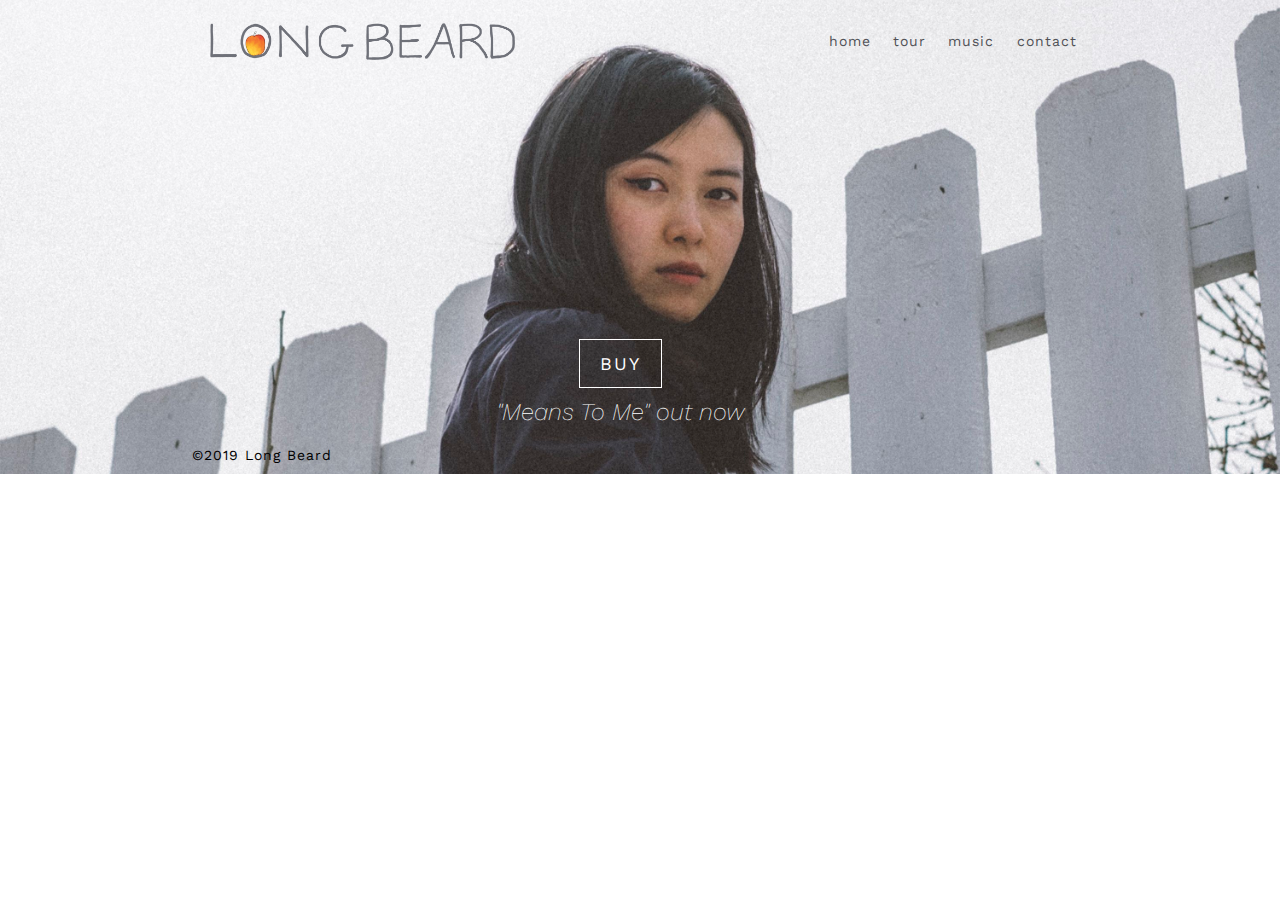
<file: src/index.html>
<!DOCTYPE html>
<html lang="en">
  <head>
  	<link rel="icon" href="../resources/images/apple-whole.png">

    <meta charset="utf-8">
    <meta http-equiv="X-UA-Compatible" content="IE=edge">
    <meta name="viewport" content="width=device-width, initial-scale=1">
    <meta name="description" content="Official Website for Long Beard">
    <meta name="keywords" content="Long Beard Band Music New Brunswick New Jersey">
    <meta name="author" content="Leslie Xiong - http://lesliexiong.net">

    <!-- Bootstrap -->
    <link rel="stylesheet" href="https://stackpath.bootstrapcdn.com/bootstrap/4.3.1/css/bootstrap.min.css" integrity="sha384-ggOyR0iXCbMQv3Xipma34MD+dH/1fQ784/j6cY/iJTQUOhcWr7x9JvoRxT2MZw1T" crossorigin="anonymous">
    <!--load font awesome-->
    <link rel="stylesheet" href="https://use.fontawesome.com/releases/v5.7.2/css/all.css" integrity="sha384-fnmOCqbTlWIlj8LyTjo7mOUStjsKC4pOpQbqyi7RrhN7udi9RwhKkMHpvLbHG9Sr" crossorigin="anonymous">
    <!-- Google Fonts -->
    <link href="https://fonts.googleapis.com/css?family=Work+Sans:300,400,600&display=swap" rel="stylesheet">

  	<link type="text/css" rel="stylesheet" href="../resources/css/index.css?6"/>

    <!-- Bootstrap, Popper.js, jQuery -->
    <script src="https://code.jquery.com/jquery-3.4.1.js" integrity="sha256-WpOohJOqMqqyKL9FccASB9O0KwACQJpFTUBLTYOVvVU=" crossorigin="anonymous"></script>
    <script src="https://cdnjs.cloudflare.com/ajax/libs/popper.js/1.14.7/umd/popper.min.js" integrity="sha384-UO2eT0CpHqdSJQ6hJty5KVphtPhzWj9WO1clHTMGa3JDZwrnQq4sF86dIHNDz0W1" crossorigin="anonymous"></script>
    <script src="https://stackpath.bootstrapcdn.com/bootstrap/4.3.1/js/bootstrap.min.js" integrity="sha384-JjSmVgyd0p3pXB1rRibZUAYoIIy6OrQ6VrjIEaFf/nJGzIxFDsf4x0xIM+B07jRM" crossorigin="anonymous"></script>

  	<title> LONG BEARD </title>
  </head>
  <body>
    <nav class="navbar navbar-expand-lg navbar-light" id="header-nav">
      <a class="navbar-brand nav-item" href="./index">
        <img src="../resources/images/long-beard-header-gray.png" class="img-fluid apple-whole" id="header-title"/>
        <img src="../resources/images/long-beard-header-bite-gray.png" class="img-fluid apple-bite" id="header-title"/>
      </a>

      <button class="navbar-toggler" type="button" data-toggle="collapse" data-target="#navbarNavAltMarkup" aria-controls="navbarNavAltMarkup" aria-expanded="false" aria-label="Toggle navigation">
        <span class="navbar-toggler-icon"></span>
      </button>
      <div class="collapse navbar-collapse" id="navbarNavAltMarkup">
        <div class="navbar-nav">
          <a class="nav-item nav-link" href="./index"> home </a>
          <a class="nav-item nav-link" href="./tour"> tour </a>
          <a class="nav-item nav-link" href="./music"> music </a>
          <a class="nav-item nav-link" href="./contact"> contact </a>
        </div>
      </div>
    </nav>

  	<div id="body-content">
      <div class="row" id="cover-row">
        <a href="https://long-beard.bandcamp.com/album/means-to-me" target="_blank"><button id="preorder-btn">BUY</button></a>
        <p> "Means To Me" out now </p>
      </div>
  	</div>

  	<nav class="navbar bg-faded custom-nav" id="footer-nav">
      <div class="row">
        <div id="credits" class="col-lg-4 col-md-6 col-sm-6">
          <span class="navbar-text"> ©2019 Long Beard </span>
        </div>
        <div class="social-row col-lg-8 col-md-6 col-sm-6">
  				<ul>
  					<li>
  						<a href="https://www.instagram.com/longbeardband" target="_blank">
  							<span class="fa-stack fa-lg">
  								<i class="fab fa-instagram fa-stack-1x fa-inverse"></i>
  							</span>
  						</a>
  					</li>
            <li>
							<a href="https://www.facebook.com/longbeardband" target="_blank">
								<span class="fa-stack fa-lg">
									<i class="fab fa-facebook-square fa-stack-1x fa-inverse"></i>
								</span>
							</a>
						</li>
  					<li>
  						<a href="https://twitter.com/longbeardband" target="_blank">
  							<span class="fa-stack fa-lg">
  								<i class="fab fa-twitter-square fa-stack-1x fa-inverse"></i>
  							</span>
  						</a>
  					</li>
            <li>
  						<a href="https://long-beard.bandcamp.com" target="_blank">
  							<span class="fa-stack fa-lg">
  								<i class="fab fa-bandcamp fa-stack-1x fa-inverse"></i>
  							</span>
  						</a>
  					</li>
  					<li>
  						<a href="https://open.spotify.com/artist/3truyDimkGtu58fxQj9Xv9" target="_blank">
  							<span class="fa-stack fa-lg">
  								<i class="fab fa-spotify fa-stack-1x fa-inverse"></i>
  							</span>
  						</a>
  					</li>
            <li>
							<a href="https://itunes.apple.com/bs/artist/long-beard/1030998461" target="_blank">
								<span class="fa-stack fa-lg">
									<i class="fab fa-itunes fa-stack-1x fa-inverse"></i>
								</span>
							</a>
						</li>
  				</ul>
  			</div>
      </div>
  	</nav>
    <script type="text/javascript" src="../resources/js/default.js"></script>
    <script type="text/javascript" src="../resources/js/index.js"></script>
  </body>
</html>
</file>
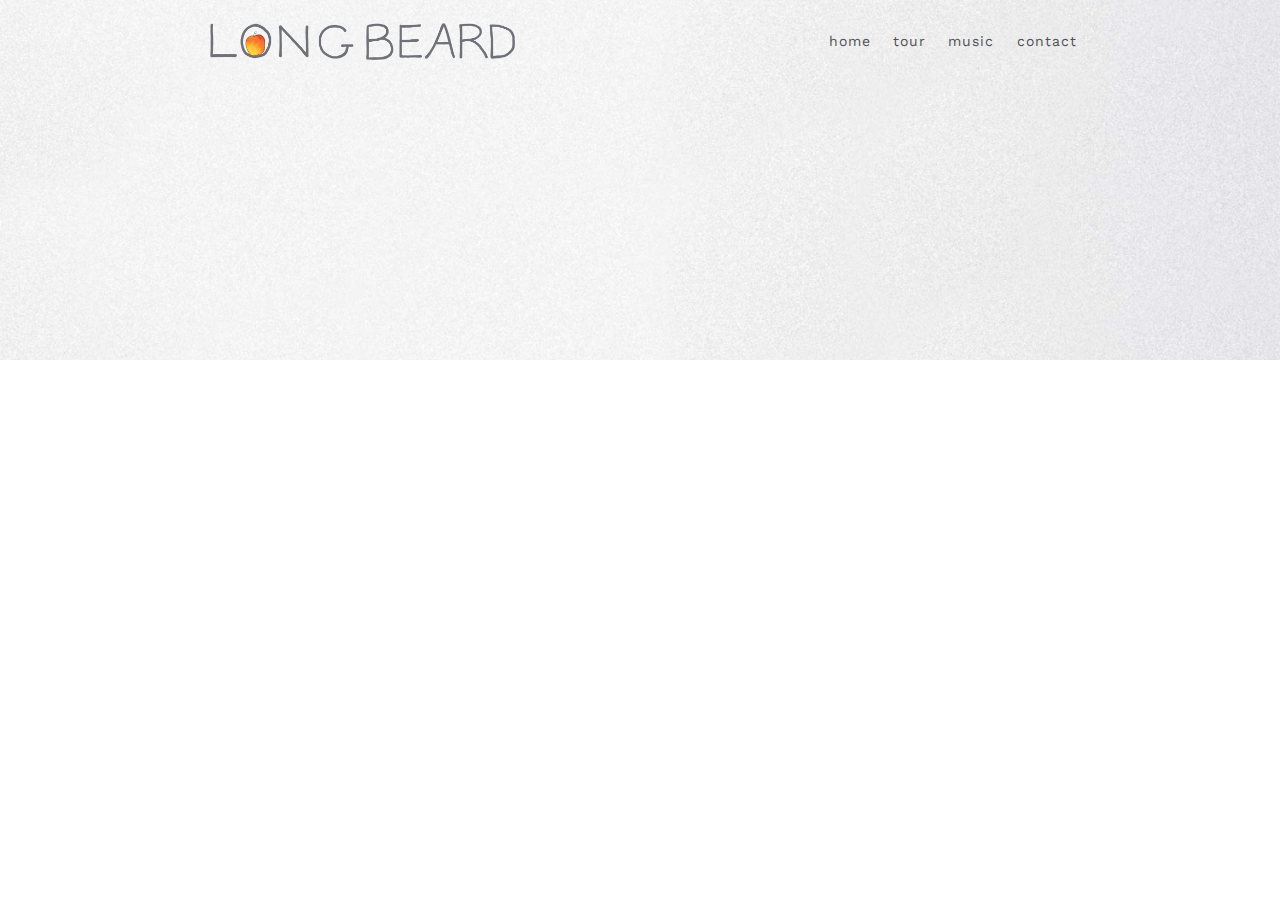
<file: src/contact.html>
<!DOCTYPE html>
<html lang="en">
  <head>
  	<link rel="icon" href="../resources/images/apple-whole.png">

    <meta charset="utf-8">
    <meta http-equiv="X-UA-Compatible" content="IE=edge">
    <meta name="viewport" content="width=device-width, initial-scale=1">
    <meta name="description" content="Official Website for Long Beard">
    <meta name="keywords" content="Long Beard Band Music New Brunswick New Jersey">
    <meta name="author" content="Leslie Xiong - http://lesliexiong.net">

    <!-- Bootstrap -->
    <link rel="stylesheet" href="https://stackpath.bootstrapcdn.com/bootstrap/4.3.1/css/bootstrap.min.css" integrity="sha384-ggOyR0iXCbMQv3Xipma34MD+dH/1fQ784/j6cY/iJTQUOhcWr7x9JvoRxT2MZw1T" crossorigin="anonymous">
    <!--load font awesome-->
    <link rel="stylesheet" href="https://use.fontawesome.com/releases/v5.7.2/css/all.css" integrity="sha384-fnmOCqbTlWIlj8LyTjo7mOUStjsKC4pOpQbqyi7RrhN7udi9RwhKkMHpvLbHG9Sr" crossorigin="anonymous">
    <!-- Google Fonts -->
    <link href="https://fonts.googleapis.com/css?family=Work+Sans:300,400,600&display=swap" rel="stylesheet">

  	<link type="text/css" rel="stylesheet" href="../resources/css/index.css?2"/>
    <link type="text/css" rel="stylesheet" href="../resources/css/contact.css?6"/>

    <!-- Bootstrap, Popper.js, jQuery -->
    <script src="https://code.jquery.com/jquery-3.4.1.js?1" integrity="sha256-WpOohJOqMqqyKL9FccASB9O0KwACQJpFTUBLTYOVvVU=" crossorigin="anonymous"></script>
    <script src="https://cdnjs.cloudflare.com/ajax/libs/popper.js/1.14.7/umd/popper.min.js" integrity="sha384-UO2eT0CpHqdSJQ6hJty5KVphtPhzWj9WO1clHTMGa3JDZwrnQq4sF86dIHNDz0W1" crossorigin="anonymous"></script>
    <script src="https://stackpath.bootstrapcdn.com/bootstrap/4.3.1/js/bootstrap.min.js" integrity="sha384-JjSmVgyd0p3pXB1rRibZUAYoIIy6OrQ6VrjIEaFf/nJGzIxFDsf4x0xIM+B07jRM" crossorigin="anonymous"></script>

  	<title> LONG BEARD - Contact </title>
  </head>
  <body>
    <nav class="navbar navbar-expand-lg navbar-light" id="header-nav">
      <a class="navbar-brand nav-item" href="./index">
        <img src="../resources/images/long-beard-header-gray.png" class="img-fluid apple-whole" id="header-title"/>
        <img src="../resources/images/long-beard-header-bite-gray.png" class="img-fluid apple-bite" id="header-title"/>
      </a>

      <button class="navbar-toggler" type="button" data-toggle="collapse" data-target="#navbarNavAltMarkup" aria-controls="navbarNavAltMarkup" aria-expanded="false" aria-label="Toggle navigation">
        <span class="navbar-toggler-icon"></span>
      </button>
      <div class="collapse navbar-collapse" id="navbarNavAltMarkup">
        <div class="navbar-nav">
          <a class="nav-item nav-link" href="./index"> home </a>
          <a class="nav-item nav-link" href="./tour"> tour </a>
          <a class="nav-item nav-link" href="./music"> music </a>
          <a class="nav-item nav-link" href="./contact"> contact </a>
        </div>
      </div>
    </nav>

    <div class="container" id="body-content" >
      <div class="row">
        <div id="photo" class="col-sm-12 col-md-7 col-lg-7">
          <img />
          <p id="photo-cred">Photo by Nathan Bajar</p>
        </div>
        <div id="info" class="col-sm-12 col-md-5 col-lg-5">
          <span class="big">NORTH AMERICA BOOKING:</span>
          <a class="small" href="mailto:lschiffman@tbaagency.com?cc=rcraven@tbaagency.com">
            <p>
              lschiffman@tbaagency.com
              <br>
              rcraven@tbaagency.com
            </p>
          </a>
          <span class="big">PRESS:</span>
          <a class="small" href="mailto:eloyl@grandstandhq.com">
            <p> eloyl@grandstandhq.com </p>
          </a>
          <span class="big">GENERAL:</span> <br>
          <a class="small" href="mailto:longbeard.band@gmail.com">
            <p> longbeard.band@gmail.com </p>
          </a>
        </div>
      </div>
    </div>

  	<nav class="navbar bg-faded custom-nav" id="footer-nav">
      <div class="row">
        <div id="credits" class="col-lg-4 col-md-6 col-sm-6">
          <span class="navbar-text"> ©2019 Long Beard </span>
        </div>
        <div class="social-row col-lg-8 col-md-6 col-sm-6">
  				<ul>
  					<li>
  						<a href="https://www.instagram.com/longbeardband" target="_blank">
  							<span class="fa-stack fa-lg">
  								<i class="fab fa-instagram fa-stack-1x fa-inverse"></i>
  							</span>
  						</a>
  					</li>
            <li>
							<a href="https://www.facebook.com/longbeardband" target="_blank">
								<span class="fa-stack fa-lg">
									<i class="fab fa-facebook-square fa-stack-1x fa-inverse"></i>
								</span>
							</a>
						</li>
  					<li>
  						<a href="https://twitter.com/longbeardband" target="_blank">
  							<span class="fa-stack fa-lg">
  								<i class="fab fa-twitter-square fa-stack-1x fa-inverse"></i>
  							</span>
  						</a>
  					</li>
            <li>
  						<a href="https://long-beard.bandcamp.com" target="_blank">
  							<span class="fa-stack fa-lg">
  								<i class="fab fa-bandcamp fa-stack-1x fa-inverse"></i>
  							</span>
  						</a>
  					</li>
  					<li>
  						<a href="https://open.spotify.com/artist/3truyDimkGtu58fxQj9Xv9" target="_blank">
  							<span class="fa-stack fa-lg">
  								<i class="fab fa-spotify fa-stack-1x fa-inverse"></i>
  							</span>
  						</a>
  					</li>
            <li>
							<a href="https://itunes.apple.com/bs/artist/long-beard/1030998461" target="_blank">
								<span class="fa-stack fa-lg">
									<i class="fab fa-itunes fa-stack-1x fa-inverse"></i>
								</span>
							</a>
						</li>
  				</ul>
  			</div>
      </div>
  	</nav>
    <script type="text/javascript" src="../resources/js/default.js?1"></script>
    <script type="text/javascript" src="../resources/js/contact.js?6"></script>
  </body>
</html>
</file>
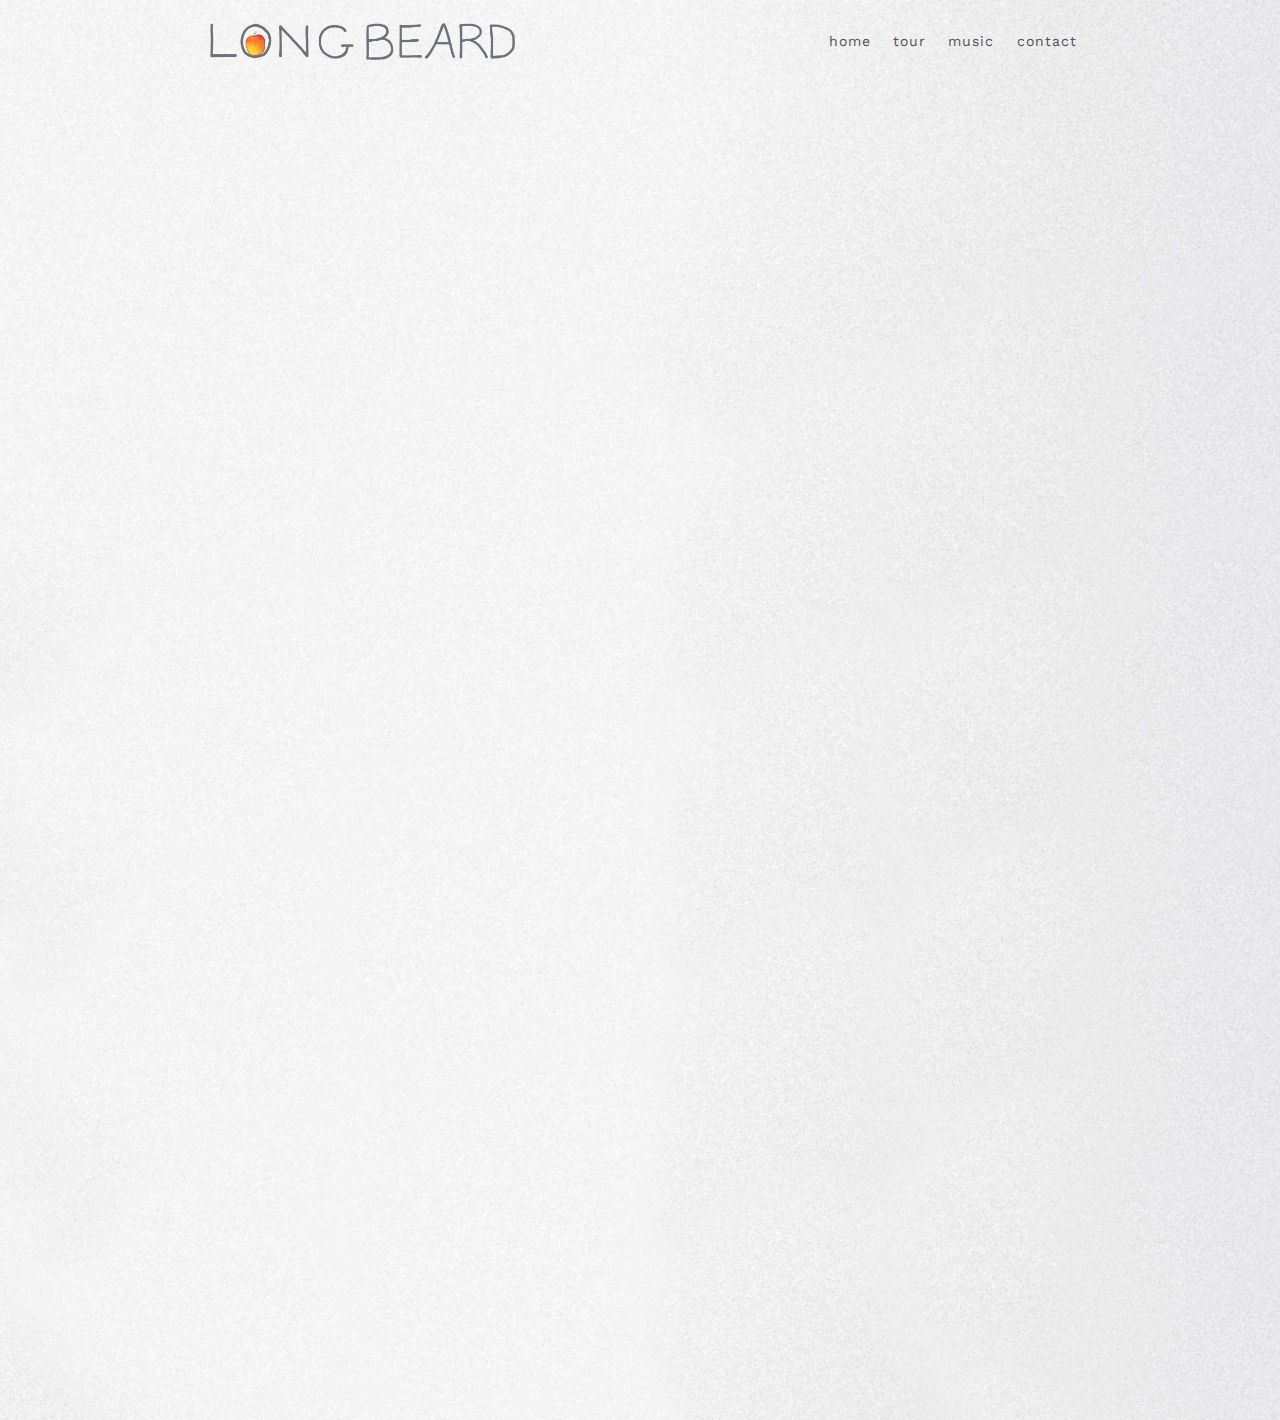
<file: src/music.html>
<!DOCTYPE html>
<html lang="en">
  <head>
  	<link rel="icon" href="../resources/images/apple-whole.png">

    <meta charset="utf-8">
    <meta http-equiv="X-UA-Compatible" content="IE=edge">
    <meta name="viewport" content="width=device-width, initial-scale=1">
    <meta name="description" content="Official Website for Long Beard">
    <meta name="keywords" content="Long Beard Band Music New Brunswick New Jersey">
    <meta name="author" content="Leslie Xiong - http://lesliexiong.net">

    <!-- Bootstrap -->
    <link rel="stylesheet" href="https://stackpath.bootstrapcdn.com/bootstrap/4.3.1/css/bootstrap.min.css" integrity="sha384-ggOyR0iXCbMQv3Xipma34MD+dH/1fQ784/j6cY/iJTQUOhcWr7x9JvoRxT2MZw1T" crossorigin="anonymous">
    <!--load font awesome-->
    <link rel="stylesheet" href="https://use.fontawesome.com/releases/v5.7.2/css/all.css" integrity="sha384-fnmOCqbTlWIlj8LyTjo7mOUStjsKC4pOpQbqyi7RrhN7udi9RwhKkMHpvLbHG9Sr" crossorigin="anonymous">
    <!-- Google Fonts -->
    <link href="https://fonts.googleapis.com/css?family=Work+Sans:300,400,600&display=swap" rel="stylesheet">

  	<link type="text/css" rel="stylesheet" href="../resources/css/index.css?2"/>
    <link type="text/css" rel="stylesheet" href="../resources/css/music.css?3"/>

    <!-- Bootstrap, Popper.js, jQuery -->
    <script src="https://code.jquery.com/jquery-3.4.1.js?1" integrity="sha256-WpOohJOqMqqyKL9FccASB9O0KwACQJpFTUBLTYOVvVU=" crossorigin="anonymous"></script>
    <script src="https://cdnjs.cloudflare.com/ajax/libs/popper.js/1.14.7/umd/popper.min.js" integrity="sha384-UO2eT0CpHqdSJQ6hJty5KVphtPhzWj9WO1clHTMGa3JDZwrnQq4sF86dIHNDz0W1" crossorigin="anonymous"></script>
    <script src="https://stackpath.bootstrapcdn.com/bootstrap/4.3.1/js/bootstrap.min.js" integrity="sha384-JjSmVgyd0p3pXB1rRibZUAYoIIy6OrQ6VrjIEaFf/nJGzIxFDsf4x0xIM+B07jRM" crossorigin="anonymous"></script>

  	<title> LONG BEARD - Music </title>
  </head>
  <body>
    <nav class="navbar navbar-expand-lg navbar-light" id="header-nav">
      <a class="navbar-brand nav-item" href="./index">
        <img src="../resources/images/long-beard-header-gray.png" class="img-fluid apple-whole" id="header-title"/>
        <img src="../resources/images/long-beard-header-bite-gray.png" class="img-fluid apple-bite" id="header-title"/>
      </a>

      <button class="navbar-toggler" type="button" data-toggle="collapse" data-target="#navbarNavAltMarkup" aria-controls="navbarNavAltMarkup" aria-expanded="false" aria-label="Toggle navigation">
        <span class="navbar-toggler-icon"></span>
      </button>
      <div class="collapse navbar-collapse" id="navbarNavAltMarkup">
        <div class="navbar-nav">
          <a class="nav-item nav-link" href="./index"> home </a>
          <a class="nav-item nav-link" href="./tour"> tour </a>
          <a class="nav-item nav-link" href="./music"> music </a>
          <a class="nav-item nav-link" href="./contact"> contact </a>
        </div>
      </div>
    </nav>

    <div class="container" id="body-content" >
      <div class="row alb">
        <div class="album col-sm-12 col-md-6 col-lg-6">
          <a href="https://long-beard.bandcamp.com/album/means-to-me" target="_blank"><img src="../resources/images/means-to-me.jpg" /></a>
        </div>
        <div class="spotify-wrapper col-sm-12 col-md-6 col-lg-6" >
          <iframe src="https://open.spotify.com/embed/album/2JPbwAK27FVJmNYHiCB0lS" width="300" height="380" frameborder="0" allowtransparency="true"></iframe>
        </div>
      </div>

      <div class="row alb">
        <div class="album col-sm-12 col-md-6 col-lg-6">
          <a href="https://long-beard.bandcamp.com/album/sleepwalker" target="_blank"><img src="../resources/images/sleepwalker.jpg" /></a>
        </div>
        <div class="spotify-wrapper col-sm-12 col-md-6 col-lg-6" >
          <iframe src="https://open.spotify.com/embed/album/6y8ND5vd9Ev0muco8HNwd4" width="300" height="380" frameborder="0" allowtransparency="true" allow="encrypted-media"></iframe>
        </div>
      </div>
    </div>

  	<nav class="navbar bg-faded custom-nav" id="footer-nav">
      <div class="row">
        <div id="credits" class="col-lg-4 col-md-6 col-sm-6">
          <span class="navbar-text"> ©2019 Long Beard </span>
        </div>
        <div class="social-row col-lg-8 col-md-6 col-sm-6">
  				<ul>
  					<li>
  						<a href="https://www.instagram.com/longbeardband" target="_blank">
  							<span class="fa-stack fa-lg">
  								<i class="fab fa-instagram fa-stack-1x fa-inverse"></i>
  							</span>
  						</a>
  					</li>
            <li>
							<a href="https://www.facebook.com/longbeardband" target="_blank">
								<span class="fa-stack fa-lg">
									<i class="fab fa-facebook-square fa-stack-1x fa-inverse"></i>
								</span>
							</a>
						</li>
  					<li>
  						<a href="https://twitter.com/longbeardband" target="_blank">
  							<span class="fa-stack fa-lg">
  								<i class="fab fa-twitter-square fa-stack-1x fa-inverse"></i>
  							</span>
  						</a>
  					</li>
            <li>
  						<a href="https://long-beard.bandcamp.com" target="_blank">
  							<span class="fa-stack fa-lg">
  								<i class="fab fa-bandcamp fa-stack-1x fa-inverse"></i>
  							</span>
  						</a>
  					</li>
  					<li>
  						<a href="https://open.spotify.com/artist/3truyDimkGtu58fxQj9Xv9" target="_blank">
  							<span class="fa-stack fa-lg">
  								<i class="fab fa-spotify fa-stack-1x fa-inverse"></i>
  							</span>
  						</a>
  					</li>
            <li>
							<a href="https://itunes.apple.com/bs/artist/long-beard/1030998461" target="_blank">
								<span class="fa-stack fa-lg">
									<i class="fab fa-itunes fa-stack-1x fa-inverse"></i>
								</span>
							</a>
						</li>
  				</ul>
  			</div>
      </div>
  	</nav>
    <script type="text/javascript" src="../resources/js/default.js?1"></script>
    <script type="text/javascript" src="../resources/js/music.js?3"></script>
  </body>
</html>
</file>
<file: resources/css/index.css>
.row {
  margin: 0;
}

a {
  text-decoration: none;
}

button:focus {
  outline: none;
}

html {
  background-color: white;
  display: flex;
  justify-content: center;
}

body {
  width: 100%;
  font-family: 'Work Sans', serif;
  background-image: url('../images/means-to-me.jpg?ver=1.3');
  background-size: cover;
  background-position: center;
  color: black;
}

#body-content {
  width: 100%;
  height: auto;
  display: flex;
  justify-content: center;
  align-items: center;
}

#title-row {
  width: 100%;
  display: flex;
  justify-content: center;
}

#header-title {
  width: 50%;
  margin: 3%;
}

.apple-bite {
  display: none;
}

nav {
  width: 70%;
  margin: auto;
  padding: 0 !important;
  font-size: 14px;
  letter-spacing: 1px;
}

#navbarNavAltMarkup {
  justify-content: center;
}

.nav-link {
  color: #505156 !important;
  padding-left: .7rem !important;
  padding-right: .7rem !important;
}

.nav-link:hover {
  color: #8d8f98 !important;
	transition: all ease 0.3s;
}

.navbar-toggler {
  background-color: transparent;
}

#cover-row {
  justify-content: center;
  margin-top: 20%;
  margin-right: 3%;
  font-weight: 200;
}

#cover-row p {
  width: 100%;
  text-align: center;
  font-size: 24px;
  margin: 2% 0;
  font-style: italic;
  color: white;
}

/* #cover-photo {
  width: 30%;
  height: auto;
} */

#preorder-btn {
  border: 1px solid white;
  color: white;
  background-color: transparent;
  padding: 10px 20px;
  font-size: 18px;
  letter-spacing: 2px;
}

#preorder-btn:hover {
  background-color: white;
  color: black;
  transition: all ease 0.3s;
}

#footer-nav .row {
  width: 100%;
  justify-content: space-between;
}

#credits {
  width: 100%;
  display: flex;
  justify-content: flex-start;
  padding: 0 !important;
}

#navbar-text {
  color: black;
}

@media screen and (min-width: 2000px) {
  nav {
    font-size: 26px;
  }

  #cover-row p {
    font-size: 30px;
  }

  #preorder-btn {
    font-size: 28px;
    letter-spacing: 5px;
  }

  .navbar-text {
    padding: 30px;
  }
}

@media screen and (max-width: 1024px) {
  nav {
    font-size: 10px;
  }

  #cover-row p {
    font-size: 20px;
  }

  #preorder-btn {
    font-size: 14px;
  }
}

@media screen and (max-width: 991px) {

  .navbar-brand {
    width: 70%;
  }

  /* #cover-photo {
    display: none;
  } */

  #cover-row p {
    font-size: 14px;
  }

  nav {
    font-size: 14px;
  }

}

@media screen and (max-width: 768px) {
  nav {
    width: 90%;
  }
}

@media screen and (max-width: 575px) {
  #header-title {
    width: 90%;
  }

  #credits {
    justify-content: center;
    order: 2;
  }

  .social-row ul{
    display: flex;
    justify-content: center;
    order: 1;
  }

  #cover-row {
    margin-top: 65%;
  }

}

/*_________________SOCIAL-ICONS_________________*/


.social-row {
    /* margin-top: 20px; */
		margin-top: -5px;
    /* margin-left: -13px; */
    padding: 0;
    font-size: 15px;
		text-align: right;
}

.social-row ul {
    margin: 0;
    padding: .520833%;
		margin-right: -10px;
}

.social-row ul li {
    list-style: none outside none;
    display: inline-block;
    /*margin: 0 2px 0 2px;*/
    margin: 0 2px;
}

.fa-stack {
	/* color: white; */
	/*border: 2px solid #909AA0;*/
	/*border-radius: 50%;*/
	transition: all ease 0.3s;
  width: 1.5em;
}

.fa-stack-1x {
	/* color: #3a4b59; */
	transition: all ease 0.3s;
	width: 28px;
	height: 28px;
}

/* .fa-stack:hover {
	background-color: black;
	border-color: black;
	transition: all ease 0.3s;
} */

.fab {
  color: black;
}

.fab:hover {
  color: #8d8f98;
	transition: all ease 0.3s;
}
</file>
<file: resources/css/contact.css>
body {
  background-image: url('../images/grain.jpg');
}

#body-content, #footer-nav{
  visibility: hidden;
}

a {
  text-decoration: none;
  color: #565656;
}

a:hover {
  text-decoration: none;
  color: #888888;
}

#body-content p {
  line-height: 1.5rem;
}

#photo img{
  width: 100%;
}

#photo-cred {
  padding-top: 3px;
  font-size: 10px;
  margin: 0;
  color: #565656;
}

.big {
  font-size: 12px;
}

.small {
  font-size: 10px;
}

.container {
  margin: auto;
  max-width: 3000px;
}

@media screen and (max-width: 767px) {
  #photo {
    margin-top: 2%;
  }


}

@media screen and (min-width: 1300px) {
  #photo-cred {
    font-size: 12px;
  }

  .big {
    font-size: 14px;
  }

  .small {
    font-size: 12px;
  }
}

@media screen and (min-width: 2000px) {
  #body-content p {
    line-height: 3rem;
  }

  #photo-cred {
    font-size: 1.5rem;
  }

  .big {
    font-size: 2rem;
  }

  .small {
    font-size: 1.5rem;
  }
}
</file>
<file: resources/css/music.css>
body {
  background-image: url('../images/grain.jpg');
}

#body-content, #footer-nav{
  visibility: hidden;
}

#body-content {
  display: block;
  height: inherit;
}

#body-content img {
  width: 100%;
}

.row {
  margin: 50px 20px;
  width: 100%;
}

.spotify-wrapper {
  display: flex;
  justify-content: flex-end;
}

@media screen and (max-width: 600px) {
  .row {
    margin: 0;
  }

  .col-sm-12 {
    padding: 15px;
  }
}
</file>
